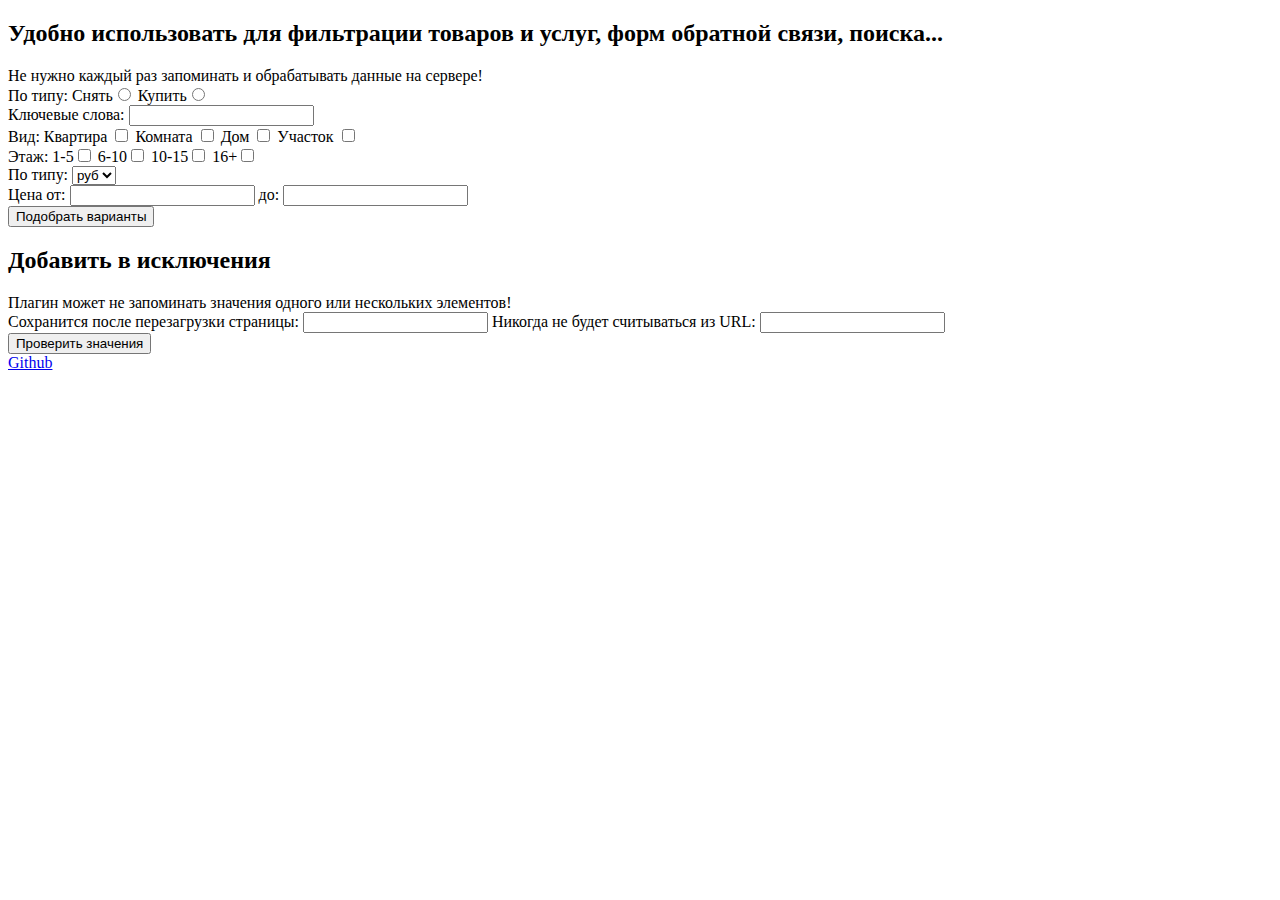
<file: index.html>
<!DOCTYPE html>
<html>
<head>
<meta charset="UTF-8">
<title>Демонстрация плагина parsingGet</title>
<script src="js/jquery-1.11.1.min.js"></script>
<script src="js/jquery.parsingGet.js"></script>
<script type="text/javascript">
	$(function(){
			$('.filter_goods, .form_ignore').parsingGet({
				ignore: 'my_no_parse'
			});
	})
</script>
</head>
<body>
	<div id="wrapper">
		<header>
			<h2>Удобно использовать для фильтрации товаров и услуг, форм обратной связи, поиска...</h2>
			<span>Не нужно каждый раз запоминать и обрабатывать данные на сервере!</span>
		</header>
		<form class="filter_goods" action="" method="GET">
			<div class="wrapper_form_elems">
				<span>По типу: </span>
				<label>Снять<input type="radio" name="type" value="1"></label>
				<label>Купить<input type="radio" name="type" value="2"></label>
			</div>
			<div class="wrapper_form_elems">
				<span>Ключевые слова:</span>
				<label>
					<input type="text" name="keywords"> 
				</label>
			</div>
			<div class="wrapper_form_elems">
				<span>Вид:	</span>
				<label>Квартира <input type="checkbox" name="cat[]" value="1"></label>
				<label>Комната <input type="checkbox" name="cat[]" value="2"></label>
				<label>Дом <input type="checkbox" name="cat[]" value="3"></label>
				<label>Участок <input type="checkbox" name="cat[]" value="4"></label>
			</div>
			<div class="wrapper_form_elems">
				<span>Этаж:	</span>
				<label>1-5<input type="checkbox" name="floor[]" value="1"></label>
				<label>6-10<input type="checkbox" name="floor[]" value="2"></label>
				<label>10-15<input type="checkbox" name="floor[]" value="3"></label>
				<label>16+<input type="checkbox" name="floor[]" value="4"></label>
			</div>
			<div class="wrapper_form_elems">
				<span>По типу:</span>
				<label> 
					<select name="currency">
						<option value="rub">руб</option>
						<option value="dollar">$</option>
						<option value="euro">€</option>
					</select>
				</label>
			</div>
			<div class="wrapper_form_elems">
				<span>Цена </span>
				<label>
					от:
					<input type="number" name="price_min">
					до: 
					<input type="number" name="price_max">
				</label>
			</div>
			<button type="submit">Подобрать варианты</button>
		</form>
		<header>
			<h2>Добавить в исключения</h2>
			<span>Плагин может не запоминать значения одного или нескольких элементов!</span>
		</header>
		<form class="form_ignore" action="" method="GET">
			<div class="wrapper_form_elems">
				<span>Сохранится после перезагрузки страницы:</span>
				<label>
					<input type="text" name="save_input"> 
				</label>
				<span>Никогда не будет считываться из URL:</span>
				<label>
					<input type="text" name="ignore_input" class="my_no_parse"> 
				</label>
			</div>
			<button type="submit">Проверить значения</button>
		</form>
		<a class="url_github" target="_blank" href="https://github.com/M-Ulyanov/ParsingGet">Github</a>
	</div>	
</body>
</html>
</file>
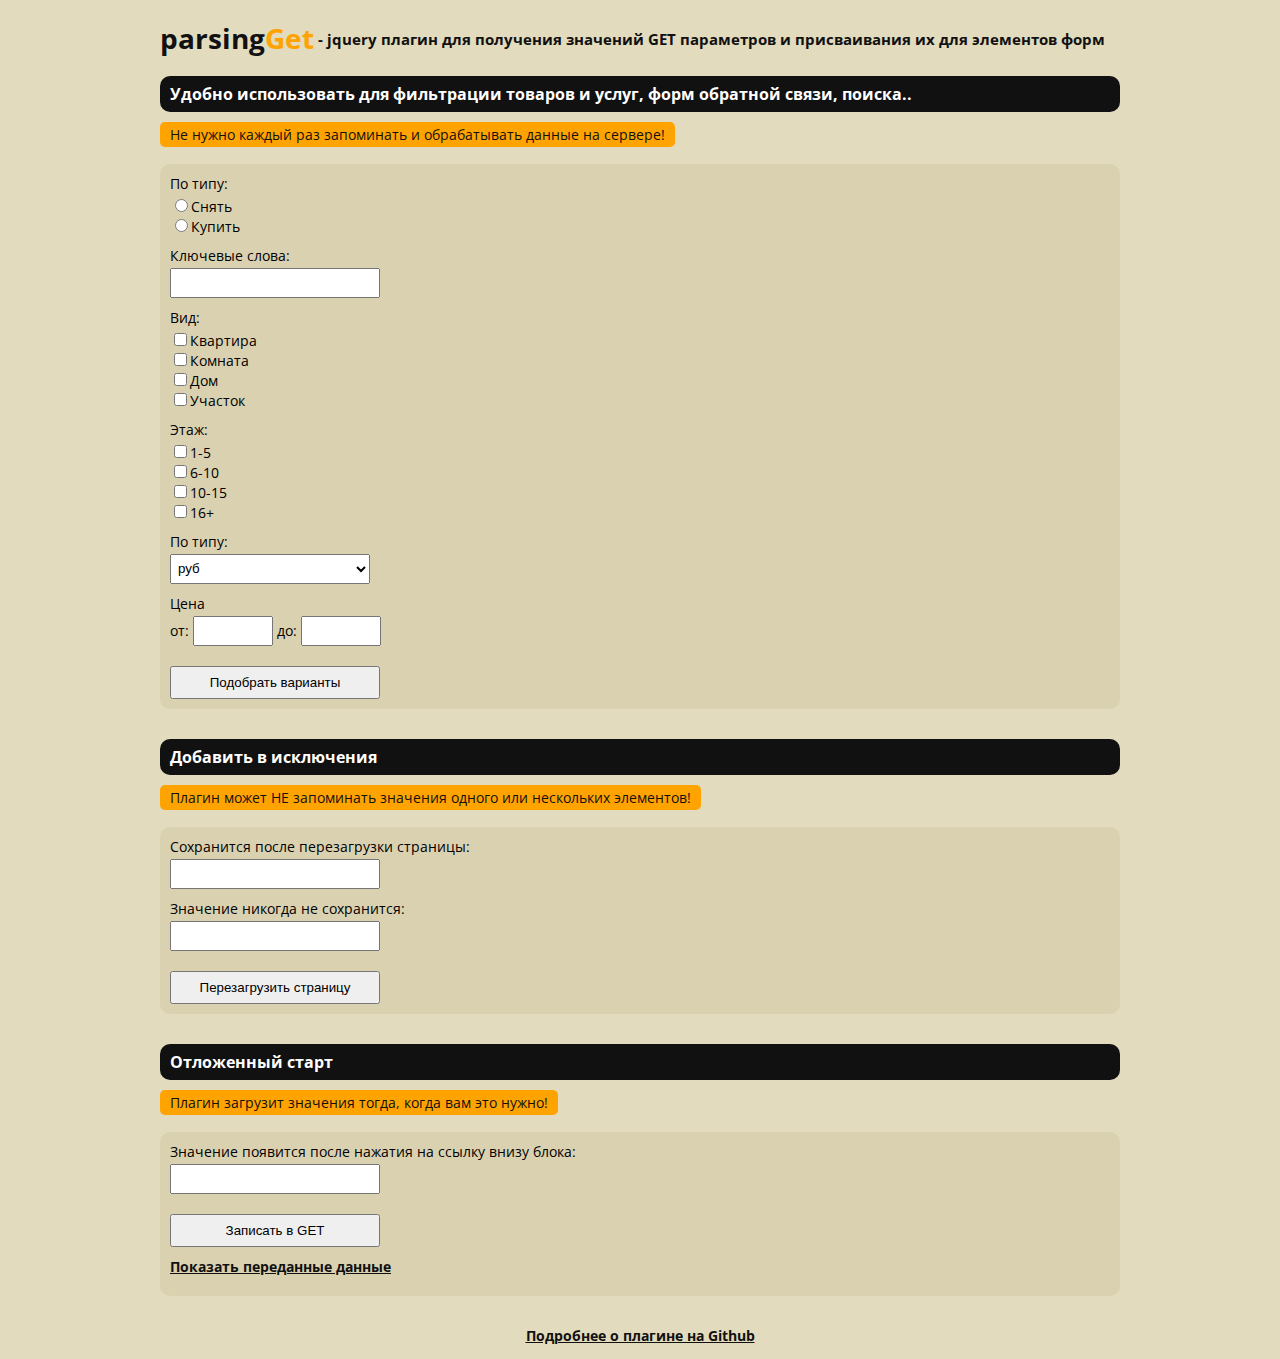
<file: demo.html>
<!DOCTYPE html>
<html>
<head>
<meta charset="UTF-8">
<title>Демонстрация плагина parsingGet</title>
<link href='http://fonts.googleapis.com/css?family=Open+Sans:400,700&subset=latin,cyrillic-ext,cyrillic' rel='stylesheet' type='text/css'>
<link rel="stylesheet" type="text/css" href="css/demo.css">
<script src="js/jquery-1.11.1.min.js"></script>
<script src="js/jquery.parsingGet.min.js"></script>
<script type="text/javascript">
	document.createElement('header');

	$(function(){
			$('.filter_goods, .form_ignore, .start_parse_f').parsingGet({
				ignoreClass: 'my_no_show',
			});

			$('.a_show').on('click', function() {
				$('.start_parse_f').parsingGet('show');
			});	
	})
</script>
</head>
<body>
	<div id="wrapper">
		<h1>parsing<span>Get</span><span class="title-info"> - jquery плагин для получения значений GET параметров и присваивания их для элементов форм</span></h1>
		<header>
			<h2>Удобно использовать для фильтрации товаров и услуг, форм обратной связи, поиска..</h2>
			<span>Не нужно каждый раз запоминать и обрабатывать данные на сервере!</span>
		</header>
		<form class="filter_goods" action="" method="GET">
			<div class="wrapper_form_elems">
				<span>По типу: </span>
				<label><input type="radio" name="type" value="1">Снять</label>
				<label><input type="radio" name="type" value="2">Купить</label>
			</div>
			<div class="wrapper_form_elems">
				<span>Ключевые слова:</span>
				<label>
					<input type="text" name="keywords"> 
				</label>
			</div>
			<div class="wrapper_form_elems">
				<span>Вид:	</span>
				<label><input type="checkbox" name="cat[]" value="1">Квартира</label>
				<label><input type="checkbox" name="cat[]" value="2">Комната</label>
				<label><input type="checkbox" name="cat[]" value="3">Дом</label>
				<label><input type="checkbox" name="cat[]" value="4">Участок</label>
			</div>
			<div class="wrapper_form_elems">
				<span>Этаж:	</span>
				<label><input type="checkbox" name="floor[]" value="1">1-5</label>
				<label><input type="checkbox" name="floor[]" value="2">6-10</label>
				<label><input type="checkbox" name="floor[]" value="3">10-15</label>
				<label><input type="checkbox" name="floor[]" value="4">16+</label>
			</div>
			<div class="wrapper_form_elems">
				<span>По типу:</span>
				<label> 
					<select name="currency">
						<option value="rub">руб</option>
						<option value="dollar">$</option>
						<option value="euro">€</option>
					</select>
				</label>
			</div>
			<div class="wrapper_form_elems">
				<span>Цена </span>
				<label>
					от:
					<input type="number" name="price_min">
					до: 
					<input type="number" name="price_max">
				</label>
			</div>
			<button type="submit">Подобрать варианты</button>
		</form>
		<header>
			<h2>Добавить в исключения</h2>
			<span>Плагин может НЕ запоминать значения одного или нескольких элементов!</span>
		</header>
		<form class="form_ignore" action="" method="GET">
			<div class="wrapper_form_elems">
				<span>Сохранится после перезагрузки страницы:</span>
				<label>
					<input type="text" name="save_input"> 
				</label>
			</div>
			<div class="wrapper_form_elems">	
				<span>Значение никогда не сохранится:</span>
				<label>
					<input type="text" name="ignore_input" class="my_no_show"> 
				</label>
			</div>	
			<button type="submit">Перезагрузить страницу</button>
		</form>
		<header>
			<h2>Отложенный старт</h2>
			<span>Плагин загрузит значения тогда, когда вам это нужно!</span>
		</header>
		<form class="start_parse_f my_no_show" action="" method="GET">
			<div class="wrapper_form_elems">
				<span>Значение появится после нажатия на ссылку внизу блока:</span>
				<label>
					<input type="text" name="start_input"> 
				</label>
			</div>
			<button type="submit">Запиcать в GET</button>
			<a class="a_show" href="javascript:void(0)">Показать переданные данные</a>
		</form>

		<p style="text-align: center;"><a class="url_github" target="_blank" href="https://github.com/M-Ulyanov/ParsingGet">Подробнее о плагине на Github</a></p>
	</div>	
</body>
</html>
</file>
<file: css/demo.css>
html, body {
	padding: 0;
	margin: 0;
	background: #E3DBBE;
	font-family: 'Open Sans', sans-serif;
	font-size: 14px;
}
#wrapper {
	width: 960px;
	margin: 0 auto;
}
h1 {
	color: #111;
}
h1 > span {
	color: #FFA300;
}
h1 .title-info {
	color: #111;
	font-size: 15px;
	position: relative;
	top: -4px;
}
header {
	display: block;
}
header > h2 {
	background: #111;
	color: #FFF;
	font-size: 16px;
	padding: 7px 10px;
	-moz-border-radius: 10px;
	-webkit-border-radius: 10px;
	border-radius: 10px;
}
header > span {
	background: #FFA300;
	color: #111;
	font-size: 14px;
	padding: 3px 10px;
	-moz-border-radius: 5px;
	-webkit-border-radius: 5px;
	border-radius: 5px;
}
form {
	background: #DAD1B1;
	padding: 10px;
	border-radius: 10px;
	margin: 20px 0 30px 0;
} 
.wrapper_form_elems {
	margin-bottom: 10px
}
.wrapper_form_elems > span{
	display: inline-block;
	margin-bottom: 3px;
}
.wrapper_form_elems > label{
	display: block;
	cursor: pointer;
}
input[type="text"],
input[type="number"],
select {
	height: 20px;
	width: 200px;
	padding: 3px;
}
select{
	height: 30px;
}
input[type="number"] {
	width: 70px;
}
button[type="submit"] {
	padding: 7px;
	width: 210px;
	margin-top: 10px;
	cursor: pointer;
}
.a_show,
.url_github {
	display: block;
	color: #111;
	font-weight: bold;
	margin: 10px 0;
}
.a_show:hover,
.url_github:hover { 
	text-decoration: none;
}
</file>
